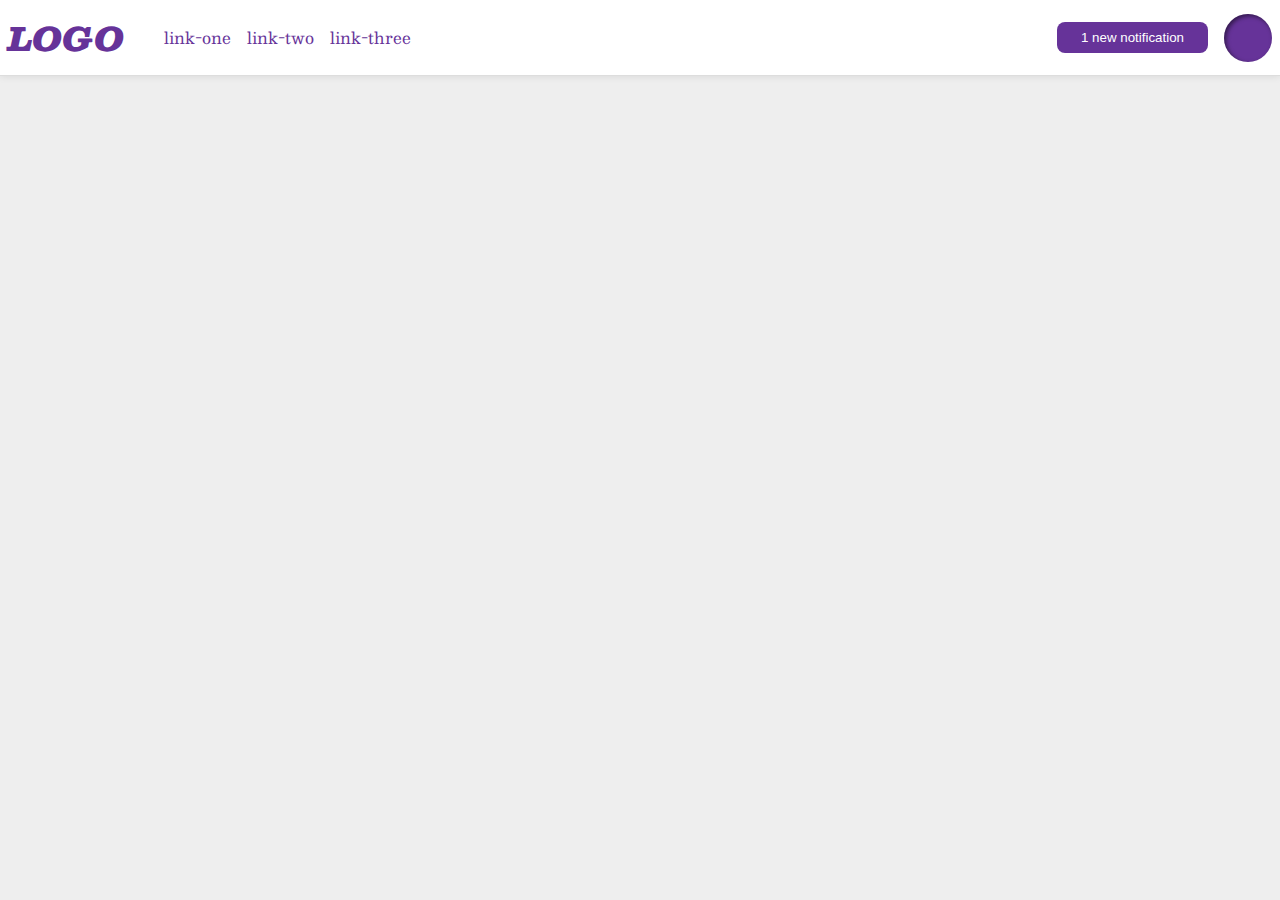
<file: flex/03-flex-header-2/index.html>
<!DOCTYPE html>
<html lang="en">
  <head>
    <meta charset="UTF-8" />
    <meta http-equiv="X-UA-Compatible" content="IE=edge" />
    <meta name="viewport" content="width=device-width, initial-scale=1.0" />
    <title>Flex Header 2</title>
    <link rel="stylesheet" href="style.css" />
  </head>
  <body>
    <div class="header">
      <div class="left-container">
        <div class="logo">LOGO</div>
        <ul class="links">
          <li><a href="google.com">link-one</a></li>
          <li><a href="google.com">link-two</a></li>
          <li><a href="google.com">link-three</a></li>
        </ul>
      </div>
      <div class="right-container">
        <button class="notifications">1 new notification</button>
        <div class="profile-image"></div>
      </div>
    </div>
  </body>
</html>
</file>
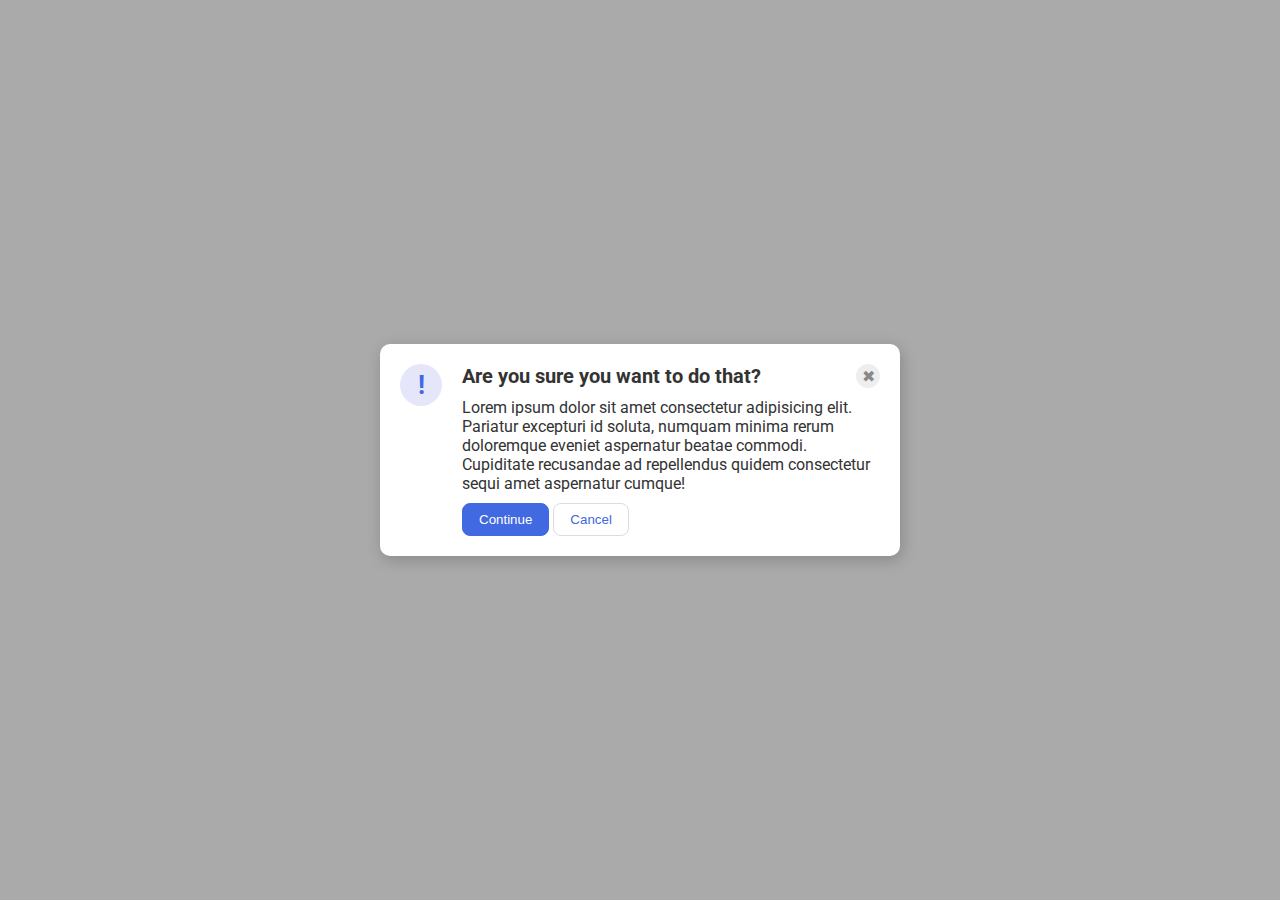
<file: flex/05-flex-modal/index.html>
<!DOCTYPE html>
<html lang="en">
  <head>
    <meta charset="UTF-8" />
    <meta http-equiv="X-UA-Compatible" content="IE=edge" />
    <meta name="viewport" content="width=device-width, initial-scale=1.0" />
    <link rel="stylesheet" href="style.css" />
    <title>Modal</title>
  </head>
  <body>
    <div class="modal">
      <div class="icon">!</div>
      <div class="button-container">
        <div class="header">
          Are you sure you want to do that?
          <div class="close-button">✖</div>
        </div>
        <div class="button-text">
          <div class="text">
            Lorem ipsum dolor sit amet consectetur adipisicing elit. Pariatur
            excepturi id soluta, numquam minima rerum doloremque eveniet
            aspernatur beatae commodi. Cupiditate recusandae ad repellendus
            quidem consectetur sequi amet aspernatur cumque!
          </div>
          <button class="continue">Continue</button>
          <button class="cancel">Cancel</button>
        </div>
      </div>
    </div>
  </body>
</html>
</file>
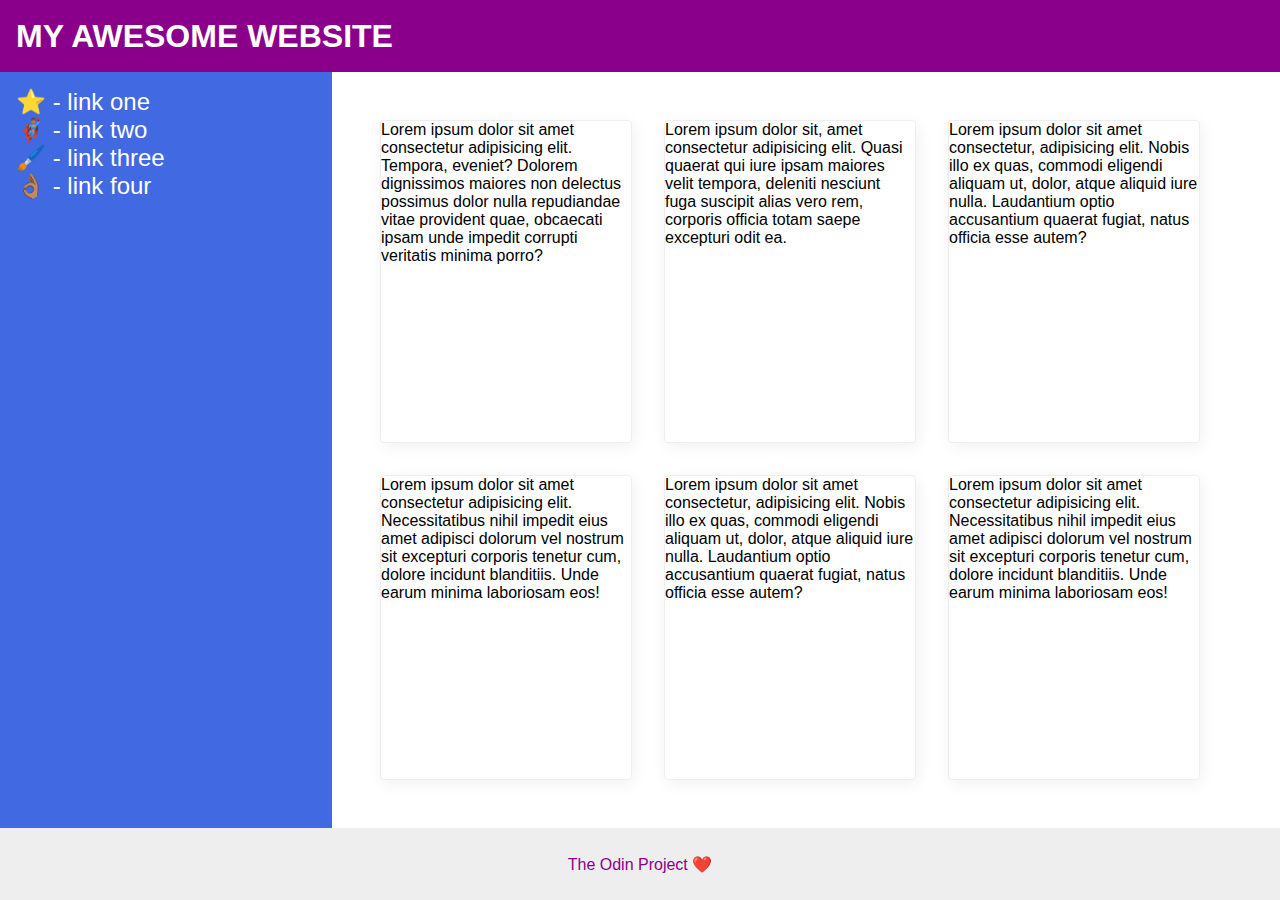
<file: flex/07-flex-layout-2/index.html>
<!DOCTYPE html>
<html lang="en">
  <head>
    <meta charset="UTF-8" />
    <meta http-equiv="X-UA-Compatible" content="IE=edge" />
    <meta name="viewport" content="width=device-width, initial-scale=1.0" />
    <title>The Holy Grail</title>
    <link rel="stylesheet" href="style.css" />
  </head>
  <body>
    <div class="header">MY AWESOME WEBSITE</div>
    <div class="container">
      <div class="sidebar">
        <ul>
          <li><a href="#">⭐ - link one</a></li>
          <li><a href="#">🦸🏽‍♂️ - link two</a></li>
          <li><a href="#">🖌️ - link three</a></li>
          <li><a href="#">👌🏽 - link four</a></li>
        </ul>
      </div>
      <div class="card-container">
        <div class="card">
          Lorem ipsum dolor sit amet consectetur adipisicing elit. Tempora,
          eveniet? Dolorem dignissimos maiores non delectus possimus dolor nulla
          repudiandae vitae provident quae, obcaecati ipsam unde impedit
          corrupti veritatis minima porro?
        </div>
        <div class="card">
          Lorem ipsum dolor sit, amet consectetur adipisicing elit. Quasi
          quaerat qui iure ipsam maiores velit tempora, deleniti nesciunt fuga
          suscipit alias vero rem, corporis officia totam saepe excepturi odit
          ea.
        </div>
        <div class="card">
          Lorem ipsum dolor sit amet consectetur, adipisicing elit. Nobis illo
          ex quas, commodi eligendi aliquam ut, dolor, atque aliquid iure nulla.
          Laudantium optio accusantium quaerat fugiat, natus officia esse autem?
        </div>
        <div class="card">
          Lorem ipsum dolor sit amet consectetur adipisicing elit.
          Necessitatibus nihil impedit eius amet adipisci dolorum vel nostrum
          sit excepturi corporis tenetur cum, dolore incidunt blanditiis. Unde
          earum minima laboriosam eos!
        </div>
        <div class="card">
          Lorem ipsum dolor sit amet consectetur, adipisicing elit. Nobis illo
          ex quas, commodi eligendi aliquam ut, dolor, atque aliquid iure nulla.
          Laudantium optio accusantium quaerat fugiat, natus officia esse autem?
        </div>
        <div class="card">
          Lorem ipsum dolor sit amet consectetur adipisicing elit.
          Necessitatibus nihil impedit eius amet adipisci dolorum vel nostrum
          sit excepturi corporis tenetur cum, dolore incidunt blanditiis. Unde
          earum minima laboriosam eos!
        </div>
      </div>
    </div>
    <div class="footer">The Odin Project ❤️</div>
  </body>
</html>
</file>
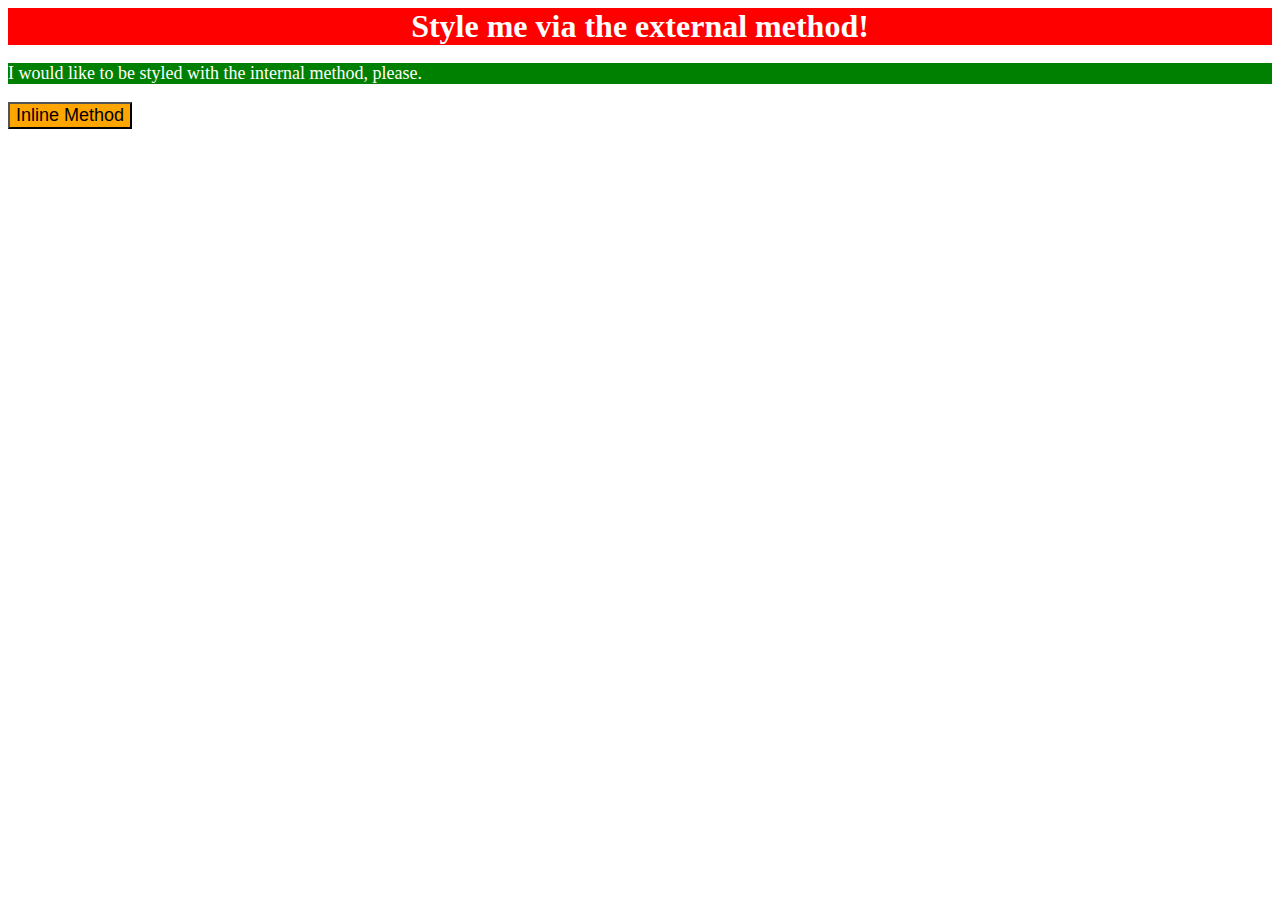
<file: foundations/01-css-methods/index.html>
<!DOCTYPE html>
<html lang="en">
  <head>
    <meta charset="UTF-8" />
    <meta http-equiv="X-UA-Compatible" content="IE=edge" />
    <meta name="viewport" content="width=device-width, initial-scale=1.0" />
    <title>Methods for Adding CSS</title>
    <link rel="stylesheet" href="style.css" />
  </head>
  <body>
    <div>Style me via the external method!</div>
    <p>I would like to be styled with the internal method, please.</p>
    <button style="background-color: orange; font-size: 18px">
      Inline Method
    </button>
  </body>
  <style>
    p {
      background-color: green;
      color: white;
      font-size: 18px;
    }
  </style>
</html>
</file>
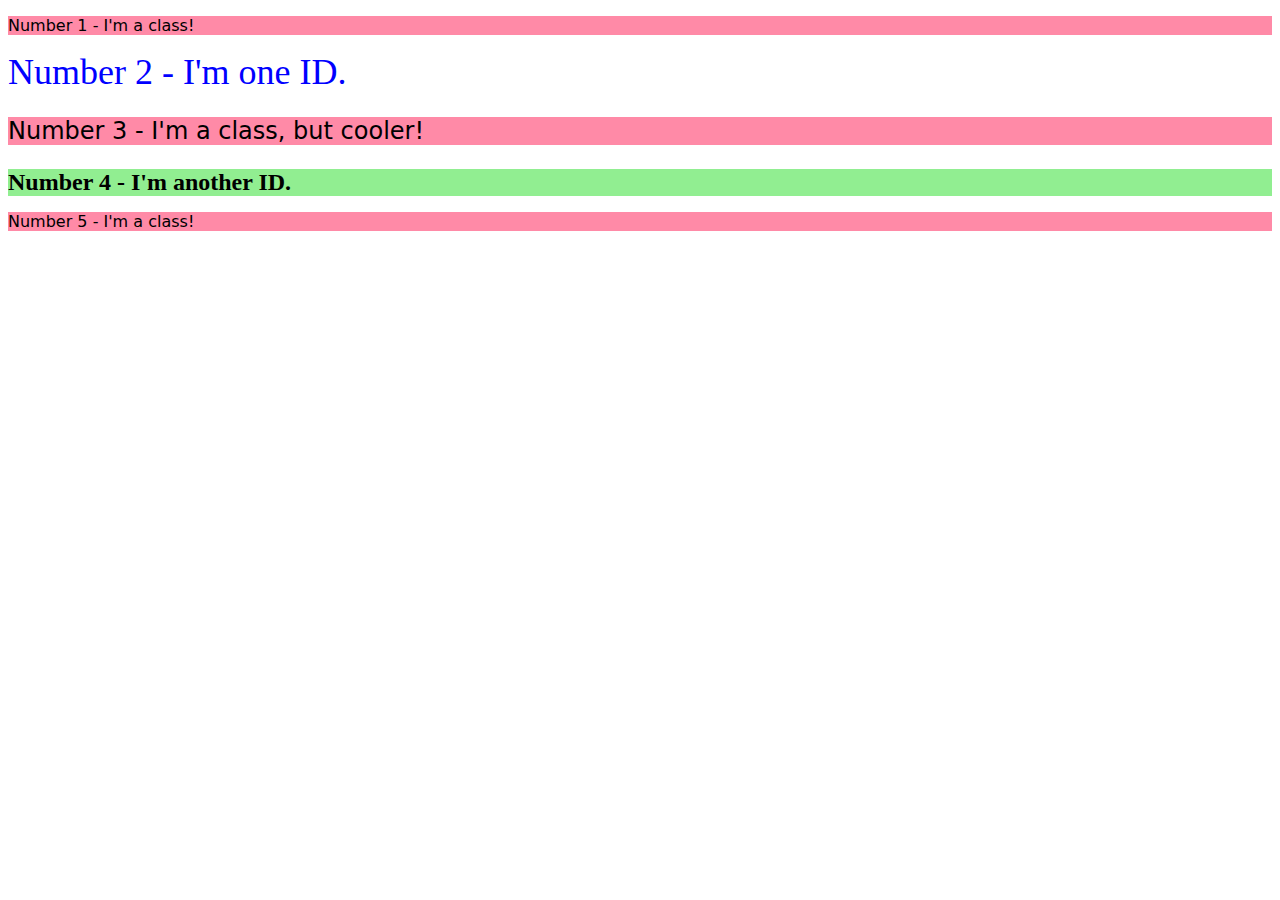
<file: foundations/02-class-id-selectors/index.html>
<!DOCTYPE html>
<html lang="en">
  <head>
    <meta charset="UTF-8" />
    <meta http-equiv="X-UA-Compatible" content="IE=edge" />
    <meta name="viewport" content="width=device-width, initial-scale=1.0" />
    <title>Class and ID Selectors</title>
    <link rel="stylesheet" href="style.css" />
  </head>
  <body>
    <p class="odd">Number 1 - I'm a class!</p>
    <div id="number2">Number 2 - I'm one ID.</div>
    <p class="odd mediumSize">Number 3 - I'm a class, but cooler!</p>
    <div class="mediumSize" id="number4">Number 4 - I'm another ID.</div>
    <p class="odd">Number 5 - I'm a class!</p>
  </body>
</html>
</file>
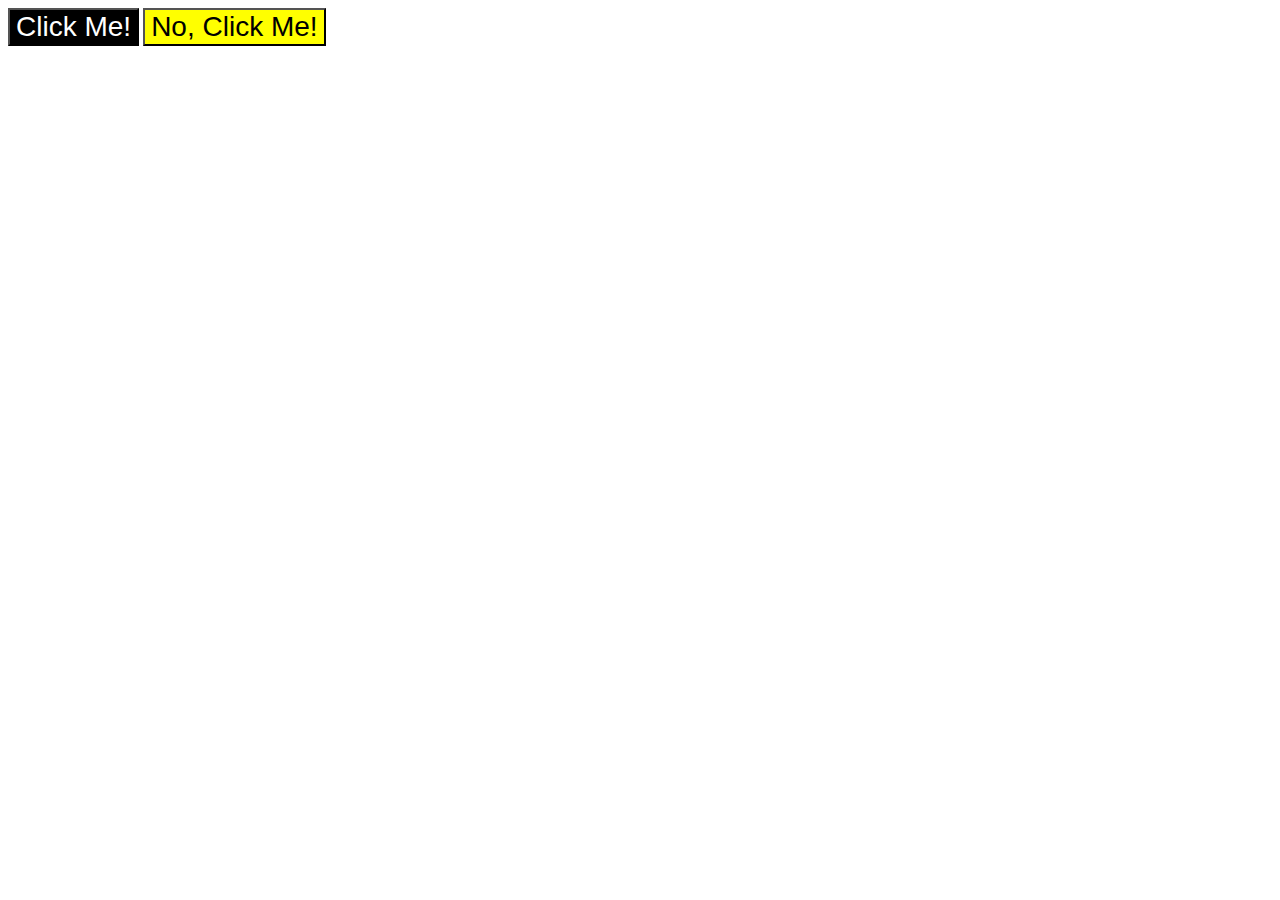
<file: foundations/03-grouping-selectors/index.html>
<!DOCTYPE html>
<html lang="en">
  <head>
    <meta charset="UTF-8" />
    <meta http-equiv="X-UA-Compatible" content="IE=edge" />
    <meta name="viewport" content="width=device-width, initial-scale=1.0" />
    <title>Grouping Selectors</title>
    <link rel="stylesheet" href="style.css" />
  </head>
  <body>
    <button class="first">Click Me!</button>
    <button class="second">No, Click Me!</button>
  </body>
</html>
</file>
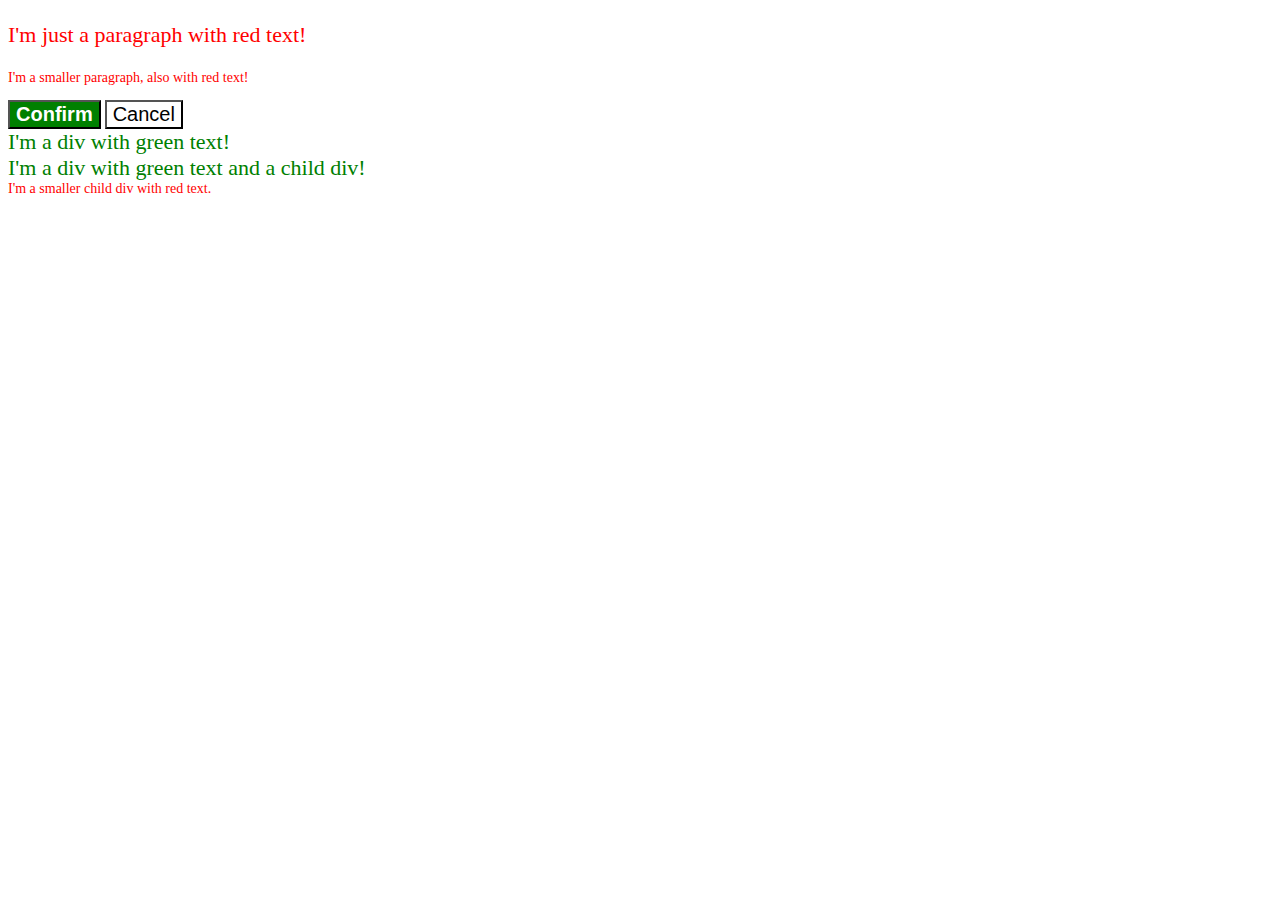
<file: foundations/06-cascade-fix/index.html>
<!DOCTYPE html>
<html lang="en">
  <head>
    <meta charset="UTF-8" />
    <meta http-equiv="X-UA-Compatible" content="IE=edge" />
    <meta name="viewport" content="width=device-width, initial-scale=1.0" />
    <title>Fix the Cascade</title>
    <link rel="stylesheet" href="style.css" />
  </head>
  <body>
    <p class="para">I'm just a paragraph with red text!</p>
    <p class="para small-para">I'm a smaller paragraph, also with red text!</p>

    <button id="confirm-button" class="button confirm">Confirm</button>
    <button id="cancel-button" class="button cancel">Cancel</button>

    <div class="text">I'm a div with green text!</div>
    <div class="text">
      I'm a div with green text and a child div!
      <div class="text child">I'm a smaller child div with red text.</div>
    </div>
  </body>
</html>
</file>
<file: flex/03-flex-header-2/style.css>
/* this is some magical font-importing.  
you'll learn about it later. */
@import url("https://fonts.googleapis.com/css2?family=Besley:ital,wght@0,400;1,900&display=swap");

body {
  margin: 0;
  background: #eee;
  font-family: Besley, serif;
}

.header {
  background: white;
  border-bottom: 1px solid #ddd;
  box-shadow: 0 0 8px rgba(0, 0, 0, 0.1);
  display: flex;
  padding: 8px;
  justify-content: space-between;
}

.profile-image {
  background: rebeccapurple;
  box-shadow: inset 2px 2px 4px rgba(0, 0, 0, 0.5);
  border-radius: 50%;
  width: 48px;
  height: 48px;
}

.logo {
  color: rebeccapurple;
  font-size: 32px;
  font-weight: 900;
  font-style: italic;
}

button {
  border: none;
  border-radius: 8px;
  background: rebeccapurple;
  color: white;
  padding: 8px 24px;
}

a {
  /* this removes the line under our links */
  text-decoration: none;
  color: rebeccapurple;
}

ul {
  list-style-type: none;
}
.left-container {
  display: flex;
  flex: auto;
  align-items: center;
}
.right-container {
  display: flex;
  gap: 16px;
  align-items: center;
}
.links {
  display: flex;
  flex: auto;
  gap: 16px;
}
</file>
<file: flex/05-flex-modal/style.css>
@import url("https://fonts.googleapis.com/css2?family=Roboto:wght@400;700&display=swap");

html,
body {
  height: 100%;
}

body {
  font-family: Roboto, sans-serif;
  margin: 0;
  background: #aaa;
  color: #333;
  /* I'll give you this one for free lol */
  display: flex;
  align-items: center;
  justify-content: center;
}

.modal {
  background: white;
  width: 480px;
  border-radius: 10px;
  box-shadow: 2px 4px 16px rgba(0, 0, 0, 0.2);
  display: flex;
  padding: 20px;
  gap: 20px;
}

.icon {
  color: royalblue;
  font-size: 26px;
  font-weight: 700;
  background: lavender;
  width: 42px;
  height: 42px;
  border-radius: 50%;
  display: flex;
  align-items: center;
  justify-content: center;
  flex-shrink: 0;
}

.close-button {
  background: #eee;
  border-radius: 50%;
  color: #888;
  font-weight: 400;
  font-size: 16px;
  height: 24px;
  width: 24px;
  display: flex;
  align-items: center;
  justify-content: center;
  margin-left: auto;
}

button {
  padding: 8px 16px;
  border-radius: 8px;
}

button.continue {
  background: royalblue;
  border: 1px solid royalblue;
  color: white;
}

button.cancel {
  background: white;
  border: 1px solid #ddd;
  color: royalblue;
}
.header {
  display: flex;
  font-weight: bold;
  font-size: 20px;
  align-items: center;
  margin-bottom: 10px;
}
.text {
  margin-bottom: 10px;
}
</file>
<file: flex/07-flex-layout-2/style.css>
body {
  font-family: -apple-system, BlinkMacSystemFont, "Segoe UI", Roboto, Oxygen,
    Ubuntu, Cantarell, "Open Sans", "Helvetica Neue", sans-serif;
  margin: 0;
  min-height: 100vh;
  display: flex;
  flex-direction: column;
}

.header {
  height: 72px;
  background: darkmagenta;
  color: white;
  display: flex;
  align-items: center;
  font-size: 32px;
  font-weight: 900;
  padding: 0 16px;
  margin-bottom: auto;
}

.footer {
  height: 72px;
  background: #eee;
  color: darkmagenta;
  display: flex;
  margin-top: auto;
  align-items: center;
  justify-content: center;
}

.sidebar {
  width: 300px;
  background: royalblue;
  padding: 16px;
  flex-shrink: 0;
}

.card {
  border: 1px solid #eee;
  box-shadow: 2px 4px 16px rgba(0, 0, 0, 0.06);
  border-radius: 4px;
  display: flex;
  width: 250px;
  margin: 16px;
}
.container {
  display: flex;
  flex: auto;
}
.sidebar a {
  text-decoration: none;
  color: white;
  font-size: 24px;
}
.sidebar ul {
  list-style-type: none;
  margin: 0;
  padding: 0;
}
.card-container {
  padding: 32px;
  display: flex;
  width: 900px;
  flex-flow: row wrap;
  flex: auto;
}
</file>
<file: foundations/01-css-methods/style.css>
div {
  background-color: red;
  color: white;
  font-size: 32px;
  text-align: center;
  font-weight: bold;
}
</file>
<file: foundations/02-class-id-selectors/style.css>
.odd {
  background-color: rgb(255, 138, 167);
  font-family: Verdana, "DejaVu Sans", sans-serif;
}
#number2 {
  color: #0000ff;
  font-size: 36px;
}
.mediumSize {
  font-size: 24px;
}
#number4 {
  background-color: hsl(120, 73%, 75%);
  font-weight: bold;
}
</file>
<file: foundations/03-grouping-selectors/style.css>
.first {
  background-color: black;
  color: white;
}
.second {
  background-color: yellow;
}
.first,
.second {
  font-size: 28px;
  font-family: Helvetica, "Times New Roman", sans-serif;
}
</file>
<file: foundations/06-cascade-fix/style.css>
.para,
.small-para {
  color: hsl(0, 100%, 50%);
}

.para {
  font-size: 22px;
}
.small-para {
  font-size: 14px;
}
#confirm-button {
  background: green;
  color: white;
  font-weight: bold;
}

.button {
  background-color: rgb(255, 255, 255);
  color: rgb(0, 0, 0);
  font-size: 20px;
}

div.text {
  color: green;
  font-size: 22px;
}
div .child {
  color: red;
  font-size: 14px;
}
</file>
